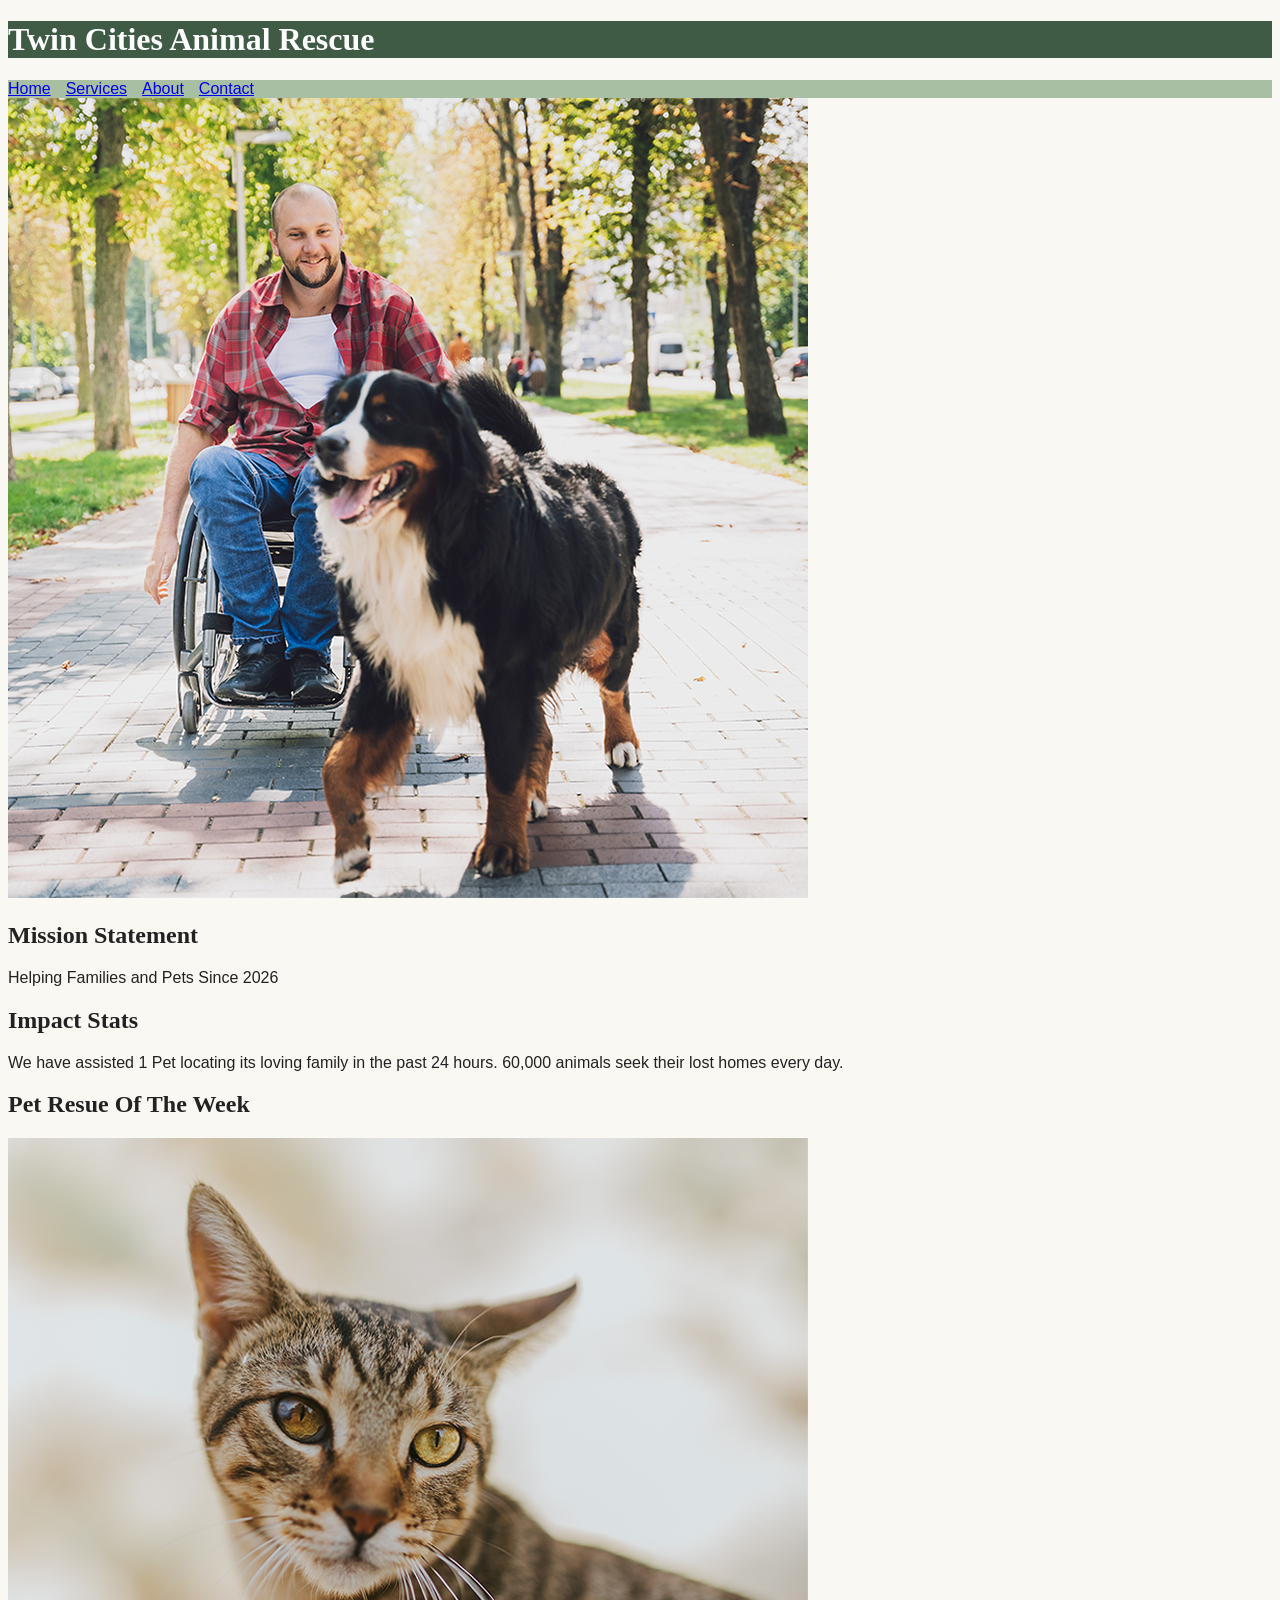
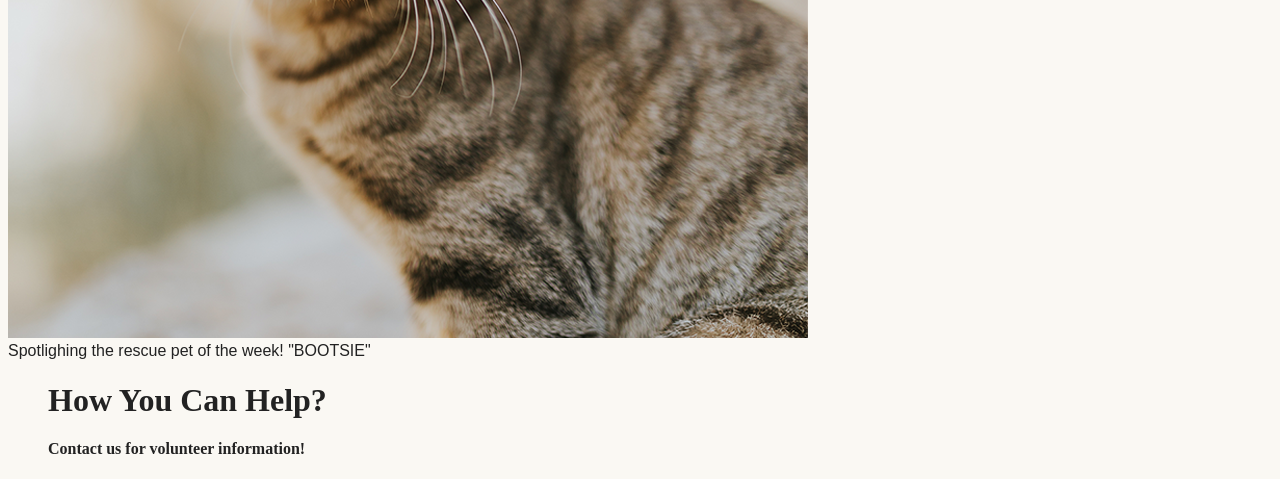
<file: index.html>
<!DOCTYPE html>
<html lang="en">

<head>
<title>Twin Cities Animal Rescue</title>
<link rel="stylesheet" href="styles.css">

</head>

<body>
    <h1>Twin Cities Animal Rescue</h1>
        <nav>
        <a href="index.html">Home</a>
        <a href="services.html">Services</a>
        <a href="about.html">About</a>
        <a href="contact.html">Contact</a>
        </nav>

<picture>
<img src="rescue-feature-small_c.png" alt="Man with shepard dog on a leasurly walk on walkway">
</picture>

    <h2>Mission Statement</h2>
    <p>Helping Families and Pets Since 2026</p>
   
    <h2>Impact Stats</h2>
    <p>We have assisted 1 Pet locating its loving family in the past 24 hours. 60,000 animals seek their lost homes every day.</p>
    
    <h2>Pet Resue Of The Week</h2>
        <img src="rescue-pet-spotlight_c.png" alt="">
    <figcaption>Spotlighing the rescue pet of the week! "BOOTSIE"</figcaption>
<figure>
    <h1>How You Can Help?</h1>
    <h4>Contact us for volunteer information!</h4>
</figure>
      
</body>
</html>
</file>
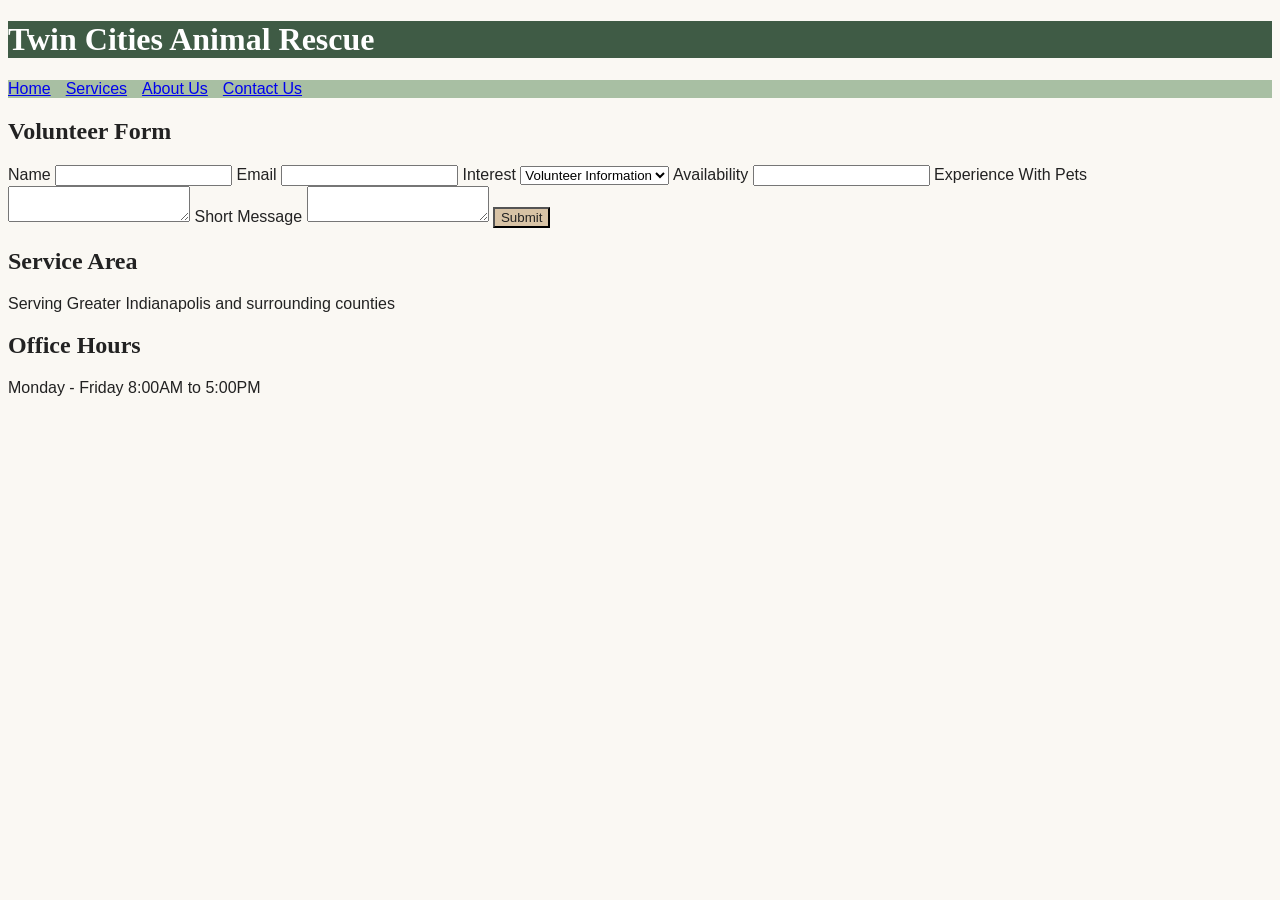
<file: contact.html>
<!DOCTYPE html>
<html lang="en">

<head>
    <link rel="stylesheet" href="styles.css">
    <title>Contact | Twin Cities Animal Rescue</title>
    <meta name="viewport" content="width=device-width">
</head>

<body>
    <h1>Twin Cities Animal Rescue</h1>
        <nav>
        <a href="index.html">Home</a>
        <a href="services.html">Services</a>
        <a href="about.html">About Us</a>
        <a href="contact.html">Contact Us</a>
        </nav>
<h2>Volunteer Form</h2>
<form id="contactForm">
        <label for="name">Name</label>
        <input type="text" id="name" name="name" pattern="[A-Za-zÀ-ÿ' -]+"
        title="Please enter letters only." required>
         <span id="nameError" class="errormessage"></span>

        <label for="email">Email</label>
        <input type="email" id="email" name="email" required>
        <span id="emailError" class="errormessage"></span>

        <label for="interest">Interest</label>
        <select id="interest" name="interest">
        <option value="volunteer">Volunteer Information</option>
        <option value="foster">Foster Information</option>
        <option value="adoption">Adoption Information</option>
        </select>
        <label for="availability">Availability</label>
        <input type="text" id="availability" name="availability">
        <label for="experience">Experience With Pets</label>
        <textarea id="experience" name="experience"></textarea>
        <label for="message">Short Message</label>
        <textarea id="message" name="message"></textarea>
        <span id="messageError" class="errormessage"></span>

<button type="submit">Submit</button>
    </form>
<h2>Service Area</h2>
    <p>Serving Greater Indianapolis and surrounding counties</p>
<h2>Office Hours</h2>
    <p>Monday - Friday 8:00AM to 5:00PM</p>

</body>
</html>
</file>
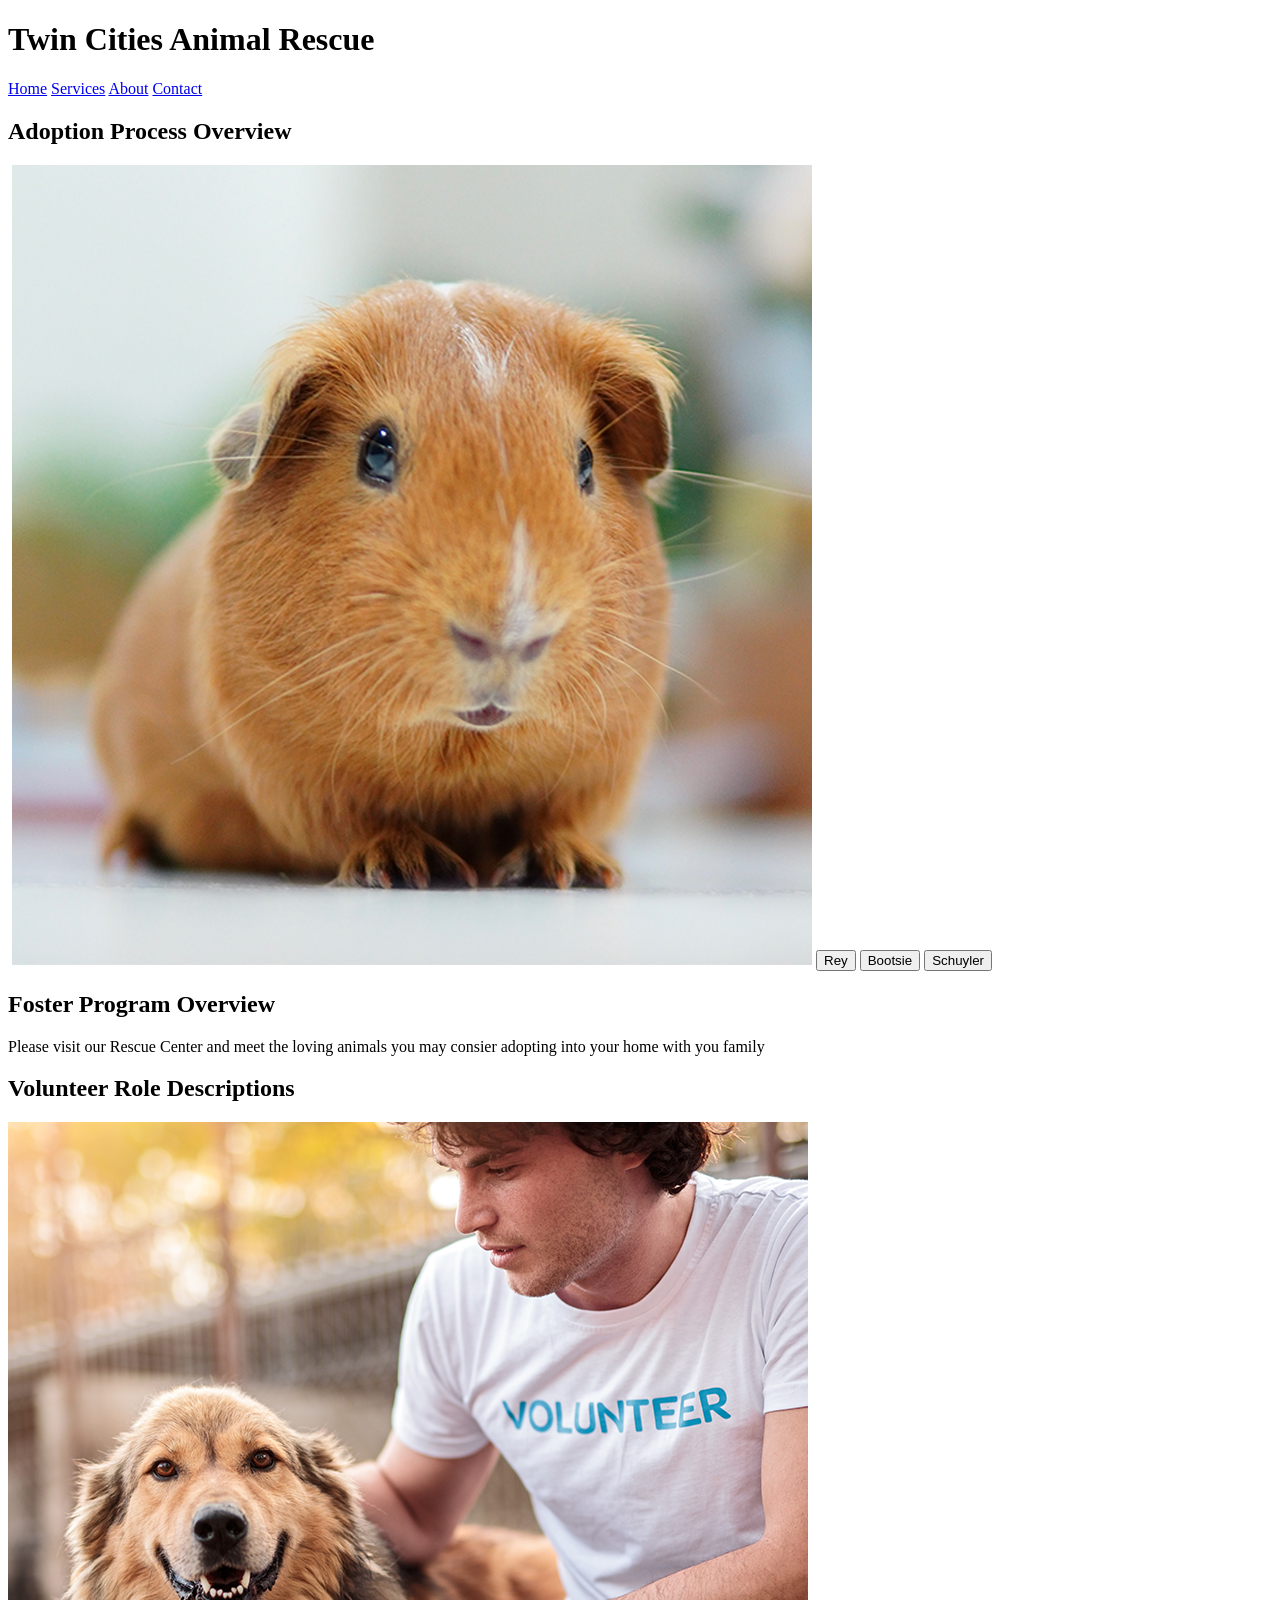
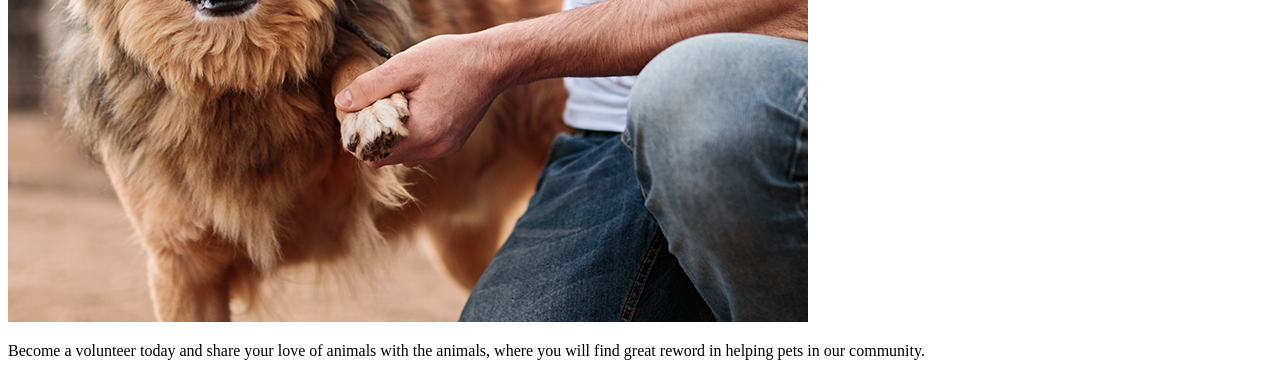
<file: services.html>
<!DOCTYPE html>
<html lang="en">

<head>
    <title>Twin Cities Animal Rescue - Services</title>
</head>
<body>
    <h1>Twin Cities Animal Rescue</h1>
            <nav>
            <a href="index.html">Home</a>
            <a href="services.html">Services</a>
            <a href="about.html">About</a>
            <a href="contact.html">Contact</a>
            </nav>
    <h2>Adoption Process Overview</h2>
    <Image>
        <img src="rescue-pet_c.png" alt="Close-up of tan in color guinea pig">
    </Image>
    <button class ="favoritebutton"> Rey</button>
    <button class ="favoritebutton"> Bootsie</button>
    <button class ="favoritebutton"> Schuyler</button>
<br>
    <p class ="favoritemessage"></p>
    <h2>Foster Program Overview</h2>
        <p>Please visit our Rescue Center and meet the loving animals you may consier adopting into your home with you family</p>
     <h2>Volunteer Role Descriptions</h2>
        <img src="rescue-volunteer_c.png" alt="Man with volunteer shirt and golden dog">
        <p>Become a volunteer today and share your love of animals with the animals, where you will find great reword in helping pets in our community.</p>
        <script src="script.js"></script>
    </body>
</html>
</file>
<file: styles.css>
body {font-family: Arial, sans-serif;background-color: #FAF8F3;color: #222222;}
h1,h2,h3,h4 {font-family: Georgia, serif;}
body > h1 {background-color: #3F5B45;color: white;}
nav {background-color: #A8BFA3;}
button {background-color: #D8C3A5;color: #222222;}
img {max-width: 100%;height: auto;}
@media (min-width: 700px) {
nav {display: flex;gap: 15px;}}

#nameError { color: red;} 
#emailError {color: red;}
</file>
